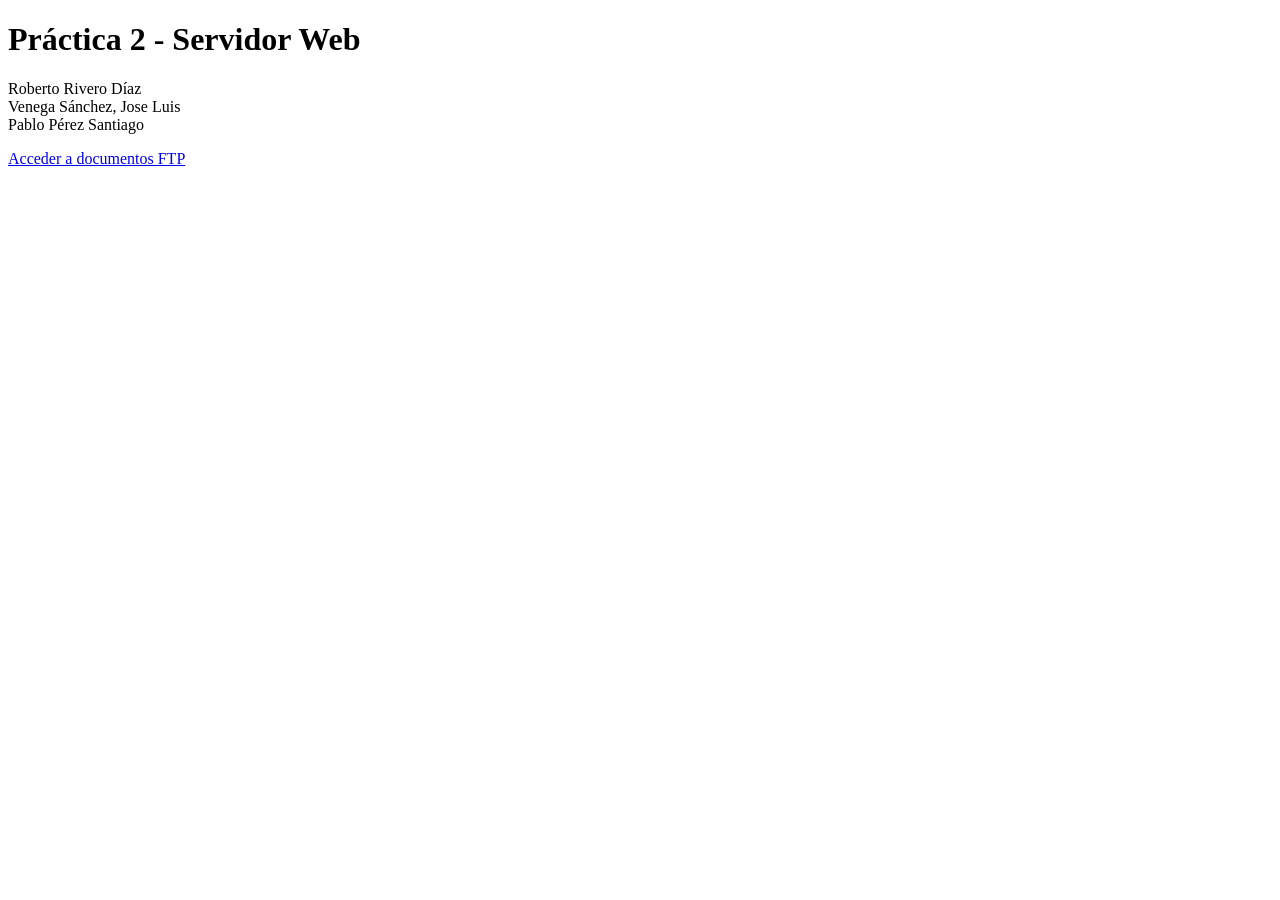
<file: html/index.html>
<!DOCTYPE html>
<html>
<head>
    <meta charset="UTF-8">
    <title>Práctica 2 - Servidor Web</title>
</head>
<body>
    <h1>Práctica 2 - Servidor Web</h1>
    <p>Roberto Rivero Díaz<br>Venega Sánchez, Jose Luis<br>Pablo Pérez Santiago</p>
    <p><a href="/documentos/">Acceder a documentos FTP</a></p>
</body>
</html>
</file>
